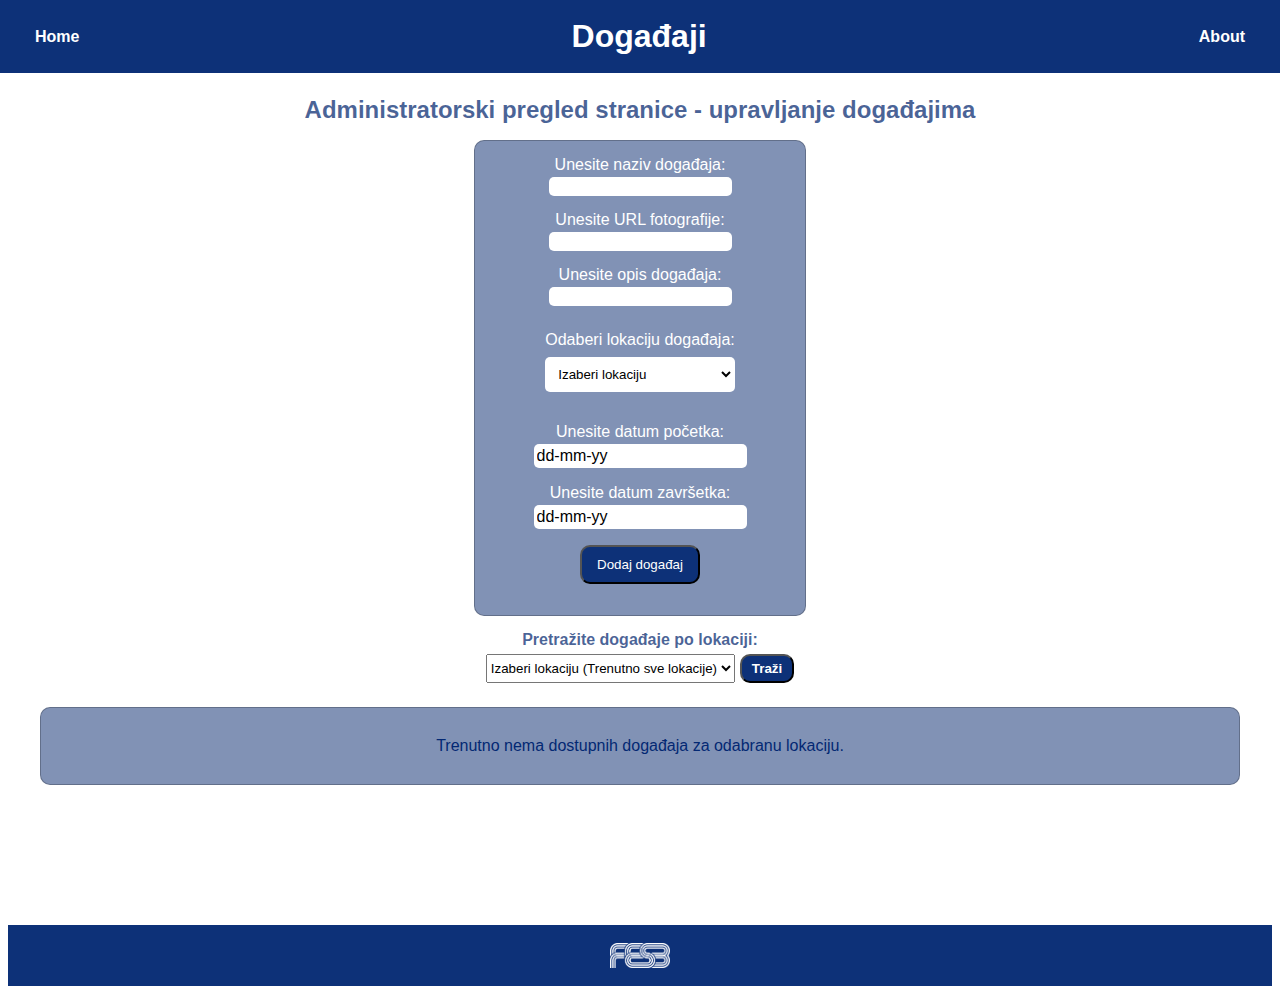
<file: index.html>
<!DOCTYPE html>
<html>
	<head>
		<meta charset="UTF-8" />
		<meta name="viewport" content="width=device-width, initial-scale=1.0" />
		<title>PZI projekt</title>
		<link rel="stylesheet" type="text/css" href="./style.css" />
		<link rel="stylesheet" type="text/css" href="./dateStyle.css" />
	</head>
	<body>
		<header>
			<div id="links-container">
				<a href="index.html">Home</a>
				
			</div>
            <h1 id="header-title">Događaji</h1>
            <div id="links-container">
				
				<a href="./about.html">About</a>
			</div>
		</header>

		<main>
			<h1>Administratorski pregled stranice - upravljanje događajima</h1>
			
			<div class="information-input">

				<div class="name-input">
					<label for="name-of-event">Unesite naziv događaja: </label>
					<input type="text" name="name-of-event" /><br />
				</div>
				<div class="URL-input">
					<label for="URL-of-picture">Unesite URL fotografije: </label>
					<input type="text" name="URL-of-picture" /><br />
				</div>

				<div class="description-input">
					<label for="description-of-event">Unesite opis događaja: </label>
					<input type="comments" name ="description-of-event" /><br />
				</div>

				<div id="location-input">
					<label for="location-select">Odaberi lokaciju događaja:</label>
					<select class="location-select" id="location-select">
						<option value="">Izaberi lokaciju</option>
					</select>
				</div>

				<div class="datepicker-container">
					<p>Unesite datum početka:</p>
					<input type="text" class="date-input-start" placeholder="dd-mm-yy" />
			
					<div class="datepicker">
					<div class="datepicker-toolbar">
						<button class="prev">Prošli</button>
			
						<div>
						<select class="month-input">
							<option>Siječanj</option>
							<option>Veljača</option>
							<option>Ožujak</option>
							<option>Travanj</option>
							<option>Svibanj</option>
							<option>Lipanj</option>
							<option>Srpanj</option>
							<option>Kolovoz</option>
							<option>Rujan</option>
							<option>Listopad</option>
							<option>Studeni</option>
							<option>Prosinac</option>
						</select>
						<input type="number" class="year-input" />
						</div>
			
						<button class="next">Idući</button>
					</div>
					
					<div class="days">
						<span>PON</span>
						<span>UTO</span>
						<span>SRI</span>
						<span>ČET</span>
						<span>PET</span>
						<span>SUB</span>
						<span>NED</span>
					</div>
		
					<div class="dates"></div>
					<div class="datepicker-end-button">
						<button class="cancel">Odustani</button>
						<button class="apply">Primjeni</button>
					</div>
					</div>
			  </div> 
			<div class="datepicker-container2">
				<p>Unesite datum završetka:</p>
				<input type="text" class="date-input-end" placeholder="dd-mm-yy" />
			</div>

			<div>
				<button id="add-event">Dodaj događaj</button>
			</div>
		  </div> 

			<p id="search-guide">Pretražite događaje po lokaciji: </p>
			<div id="location-container">
				<select id="location-select-menu">
					<option value="">Izaberi lokaciju (Trenutno sve lokacije)</option>
				</select>
				<button class="found-events-on-location" >Traži</button>
			</div>
			<div id="cards-container"> </div>
		</main>
		<footer>
            <img id="fesb-logo" src="images/fesb-logo.png" />
        </footer>
		<script src="./script.js"></script>
		<script src="./datepicker.js"></script>
	</body>
</html>
</file>
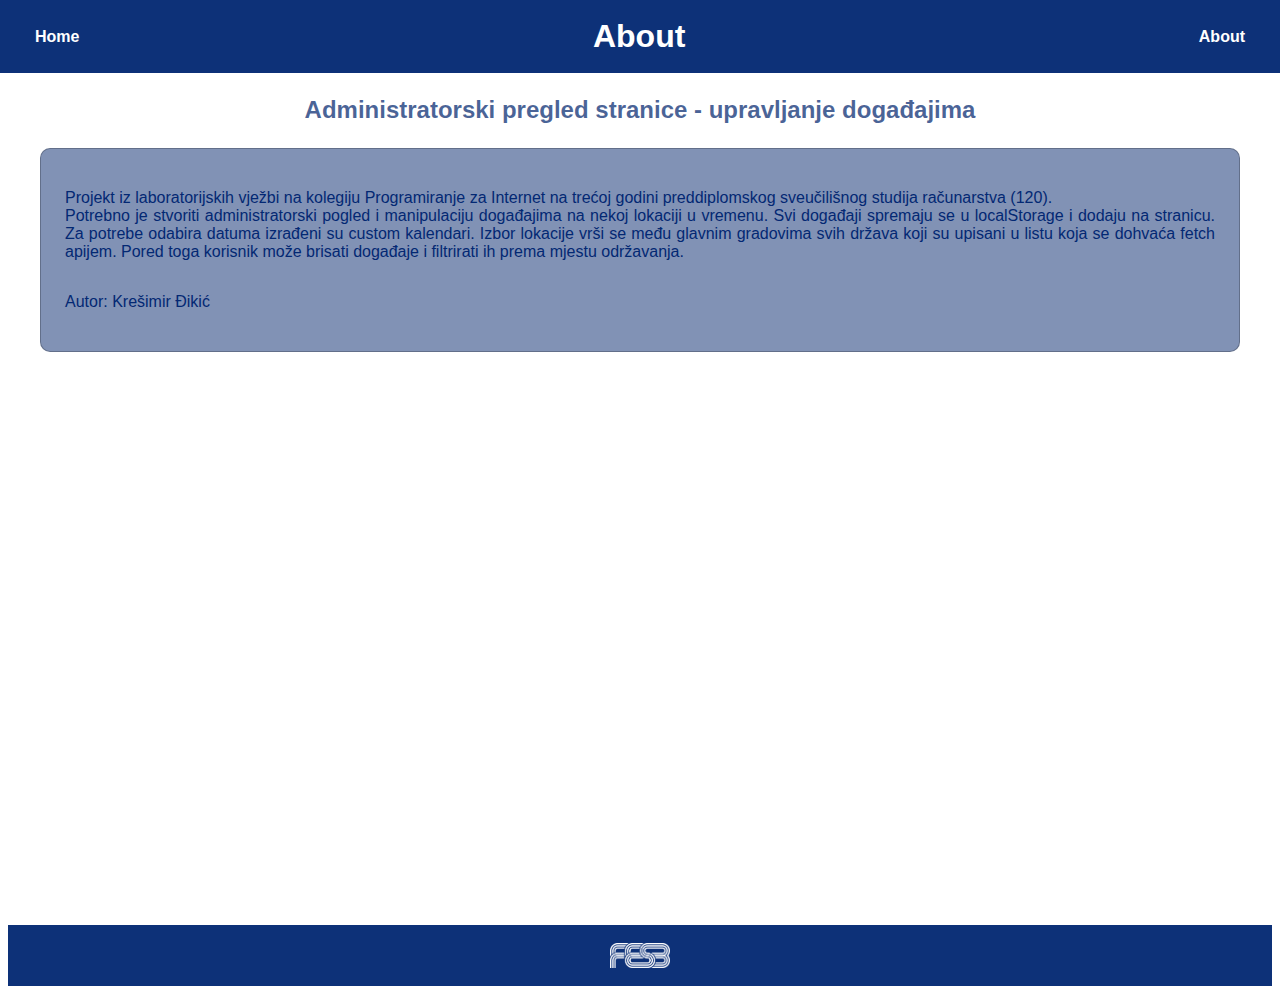
<file: about.html>
<!DOCTYPE html>
<html>
<head lang="eng">
    <title>PZI seminar</title>
    <meta charset="UTF-8" />
	<meta name="viewport" content="width=device-width, initial-scale=1.0" />
    <link rel="stylesheet" type="text/css" href="./style.css" />
</head>

<body>
    <header>
        <div id="links-container">
            <a href="./index.html">Home</a>
        </div>
        <h1 id="header-title">About</h1>
        <div id="links-container">
            <a href="about.html">About</a>
        </div>
 
    </header>

    <main>
        <h1>Administratorski pregled stranice - upravljanje događajima</h1>
		<article class="card">
            <p id="text-about">
                Projekt iz laboratorijskih vježbi na kolegiju Programiranje za Internet na trećoj godini preddiplomskog sveučilišnog studija računarstva (120).
                <br>
                Potrebno je stvoriti administratorski pogled i manipulaciju događajima na nekoj lokaciji u vremenu. Svi događaji spremaju se u localStorage i dodaju na stranicu. Za potrebe odabira datuma izrađeni su custom kalendari. Izbor lokacije vrši se među glavnim gradovima svih država koji su upisani u listu koja se dohvaća fetch apijem. Pored toga korisnik može brisati događaje i filtrirati ih prema mjestu održavanja.
            </p>
            <p id="author">Autor: Krešimir Đikić</p>
        </article>	
        
    </main>


    <footer>
        
        <img id="fesb-logo" src="images/fesb-logo.png" />
    </footer>

</body>



</html>
</file>
<file: style.css>
body {
	font-family: 'Segoe UI', Tahoma, Geneva, Verdana, sans-serif;
}

header,
footer {
	display: flex;
	align-items: center;
	padding: 10px 20px;
	color: white;
	background-color: rgb(13, 49, 120);
	max-width: 1300px;
	margin: 0 auto;
}

header {
	position: fixed;
	top: 0;
	left: 0;
	right: 0;
	justify-content: space-between;
	z-index: 10;
}

#header-title{
    color: white;
    margin: 0.5rem auto ;    
}

footer {
	justify-content: center;
}

#links-container > a {
	color: white;
	margin-left: 15px;
    margin-right: 15px;
	text-decoration: none;
	font-weight: bold;
}
#search-guide{
	display: flex;
	margin: auto;
	justify-content: center;
	color:  rgba(4, 40, 111, 0.723);
	font-weight: 600;
}
#search-container {
	display: flex;
	justify-content: center;
	margin: auto;
	border-radius: 10px;
	padding: 5px 10px;
}

footer img {
	max-width: 60px;
    margin: 0.5rem auto;
}

main {
    max-width: 1200px;
	margin: 4rem auto;
	min-height: 85vh;
}

main>h1 {
	font-size: x-large;
	margin-top: 6rem;
    margin-bottom: 1.5 rem;
    text-align: center;
	color: rgba(4, 40, 111, 0.723);
}

.card {
	text-align: justify;
	padding: 1.5rem;
	background-color:rgba(20, 52, 117, 0.538);
	position: relative;
	border-radius: 10px;  
    border:rgba(4, 6, 8, 0.247) 1px solid;
	display: flex;
	flex-direction: column;
	justify-content: space-between;
    margin: 1.5rem auto;
}


#add-event {
	color: white;
	background-color:  rgb(13, 49, 120);
	padding: 10px 15px;
	border-radius: 10px;
    margin: 1rem auto;
    display: flex;
    justify-content: center;
}
#add-event:hover {
	background-color:rgb(2, 59, 174);
	transition: 0.5s;
	transform: scale(1.1);
}

.class-title{
	display: flex;
    justify-content:center;
	align-items: center;

}

h2 {
	color: rgb(3, 40, 115);
	text-shadow: 1px 1px 2px rgb(255, 255, 255);
	text-align: center;
	margin: 5px auto;
}

.card-header img{
	display: block; 
    width: 30%; 
    height: auto;    
	justify-content:center;
	align-items: center;
	border: 2px rgb(159, 159, 159) solid;
	margin: 5px auto;
}

.card-text-container{
	text-align: center;
	color: rgb(3, 40, 115);
	font-size: large;

}
.delete-class{
	display: flex;
    justify-content:flex-end;
	align-items: center;
}
.delete-event{
	color: white;
	background-color:  rgb(13, 49, 120);
	padding: 10px 15px;
	border-radius: 10px;
	font-weight:600;
}

.delete-event:hover {
	background-color:rgb(218, 9, 9);
	transition: 0.2s;
	transform: scale(1.1);
}

.card-footer-container {
	display: flex;
	justify-content: space-between;
}

#location-container, #location-input
{
	display: flex;
	justify-content: center;
	margin: 5px auto;

}
.found-events-on-location{
	color: white;
	background-color:  rgb(13, 49, 120);
	padding: 5px 10px;
	border-radius: 10px;
	font-weight:600;
	margin-left: 5px;
}

.found-events-on-location:hover {
	background-color:rgb(2, 59, 174);
	transition: 0.5s;
	transform: scale(1.1);

}
 
.location-select{
	margin-top: 15px;
	margin-bottom: 5px;
	background-color: white;
}


.information-input{
	background-color: rgba(20, 52, 117, 0.538);
	padding: 15px;
	border-radius: 10px;
	color: white;
	border:rgba(4, 6, 8, 0.247) 1px solid;
	margin: 15px auto;
	max-width: 300px;
	height: auto;
	 display: flex;
	flex-direction: column;
	justify-content: center;
}
.information-input label {
	margin-bottom: 5px;
	text-align: center;
  }
.description-input, .URL-input, .name-input {
	width: 100%;
	margin-bottom: 15px;
	text-align: center;
}
.information-input input{
	border-radius: 5px;
	border: 1px solid rgba(255, 255, 255, 0.5);
	margin-top: 3px;
}
#location-input {
	display: flex;
	flex-direction: column;
	align-items: center;
	margin: 10px auto;
	text-align: center;
}

#location-input select {
	width: 100%; 
	max-width: 200px;
	padding: 8px;
	border-radius: 5px;
	border: 1px solid rgba(255, 255, 255, 0.5);
	box-sizing: border-box;
	margin-top: 3px;
  }

.date-input-start::placeholder, .date-input-end::placeholder{
	color: black;
}
#message-empty{
	margin: 5px auto;
	color: rgb(3, 40, 115);
}

#text-about, #author{
	color:  rgb(3, 40, 115);
}


@media screen and (max-width: 1000px) {
	main {
		width: 90%;
	}

	#cards-container {
		grid-template-columns: 1fr 1fr;
	}

	.card-header img{
		width: 60%; 
    height: auto; 
	}
	select .location-select {
		width: 0px;
		font-size: 14px;
		height: auto;
	}
}

@media screen and (max-width: 650px) {
	main {
		width: 95%;
	}

	#location-select-menu, .location-select{
		width: 55%;
	}

	#cards-container {
		grid-template-columns: 1fr;
	}
	.card-header img{
		width: 60%; 
    height: auto; 
	}
}
</file>
<file: dateStyle.css>
*{
    font-family: 'Segoe UI', Tahoma, Geneva, Verdana, sans-serif;
}
.date-input-start, .date-input-end {
  padding: 2px;
  font-size: 1rem;
  background-color: white;
  border: 2px rgb(159, 159, 159) solid;
}

.datepicker-container, .datepicker-container2 {
  text-align: center;
}
.datepicker-container p, .datepicker-container2 p {
  margin-bottom: 0px;
}

.datepicker {
  position: absolute;
  margin: 1px auto;
  top: 100%;
  transform: translateX(-18%); 
  z-index: 1;
  background-color: rgb(255,255,255);
  padding: 10px;
  border: 1px rgb(159, 159, 159) solid;

}

.datepicker button {
  background: transparent;
  font-size: 12px;
  font-weight: 500;
  text-transform: uppercase;
  touch-action: manipulation;
  border: none;

}

.days,
.dates {
  display: grid;
  grid-template-columns: repeat(7, 28px);
  gap: 10px;
  margin-block: 10px;
}

.days{
    background-color: rgba(3, 40, 115, 0.463);
    padding: 5px;
    display: flex;
    justify-content: space-evenly;
}

.dates button {
  color: black;
  aspect-ratio: 1;
}

.dates button:disabled {
  opacity: 0.5;
  pointer-events: none;
  user-select: none;
}

.dates button:hover {
  background: rgba(119, 136, 153, 0.1);
}

.dates button.today {
  background: rgba(3, 40, 115, 0.319);
}

.dates button.selected {
  background:rgb(3, 40, 115);
  color: white;
  font-weight: 700;
}

.datepicker-toolbar {
  display: flex;
  justify-content: space-between;
  padding-bottom: 10px;
  border-bottom: 1px rgb(159, 159, 159) solid;
}

.datepicker-toolbar select,
.datepicker-toolbar input {
  font-size: 14px;
border: 1px rgb(159, 159, 159) solid;
  
}

.datepicker-toolbar input {
  max-width: 50px;
}

.datepicker-toolbar button {
  color:white;
  background-color: rgb(3, 40, 115);
  font-weight: 650;
  border-radius: 5px;
}

.datepicker-toolbar button:hover {
  background-color:rgb(2, 59, 174);

}

.datepicker-end-button {
  display: flex;
  justify-content: center;
  gap: 10px;
  padding-top: 10px;
  border-top: 1px rgb(159, 159, 159) solid;
}

.datepicker-end-button button {
  background-color: rgba(159, 159, 159, 0.692);
  padding: 5px 10px;
  border-radius: 5px;
  font-weight: 650;
}

.datepicker-end-button button.apply {
  background:rgb(3, 40, 115);
  color:white;
 
}

.datepicker-end-button button.apply:hover {
    background-color: rgb(2, 59, 174);
}
.datepicker-end-button button.cancel:hover {
    background-color: rgba(159, 159, 159, 0.952);
}
</file>
